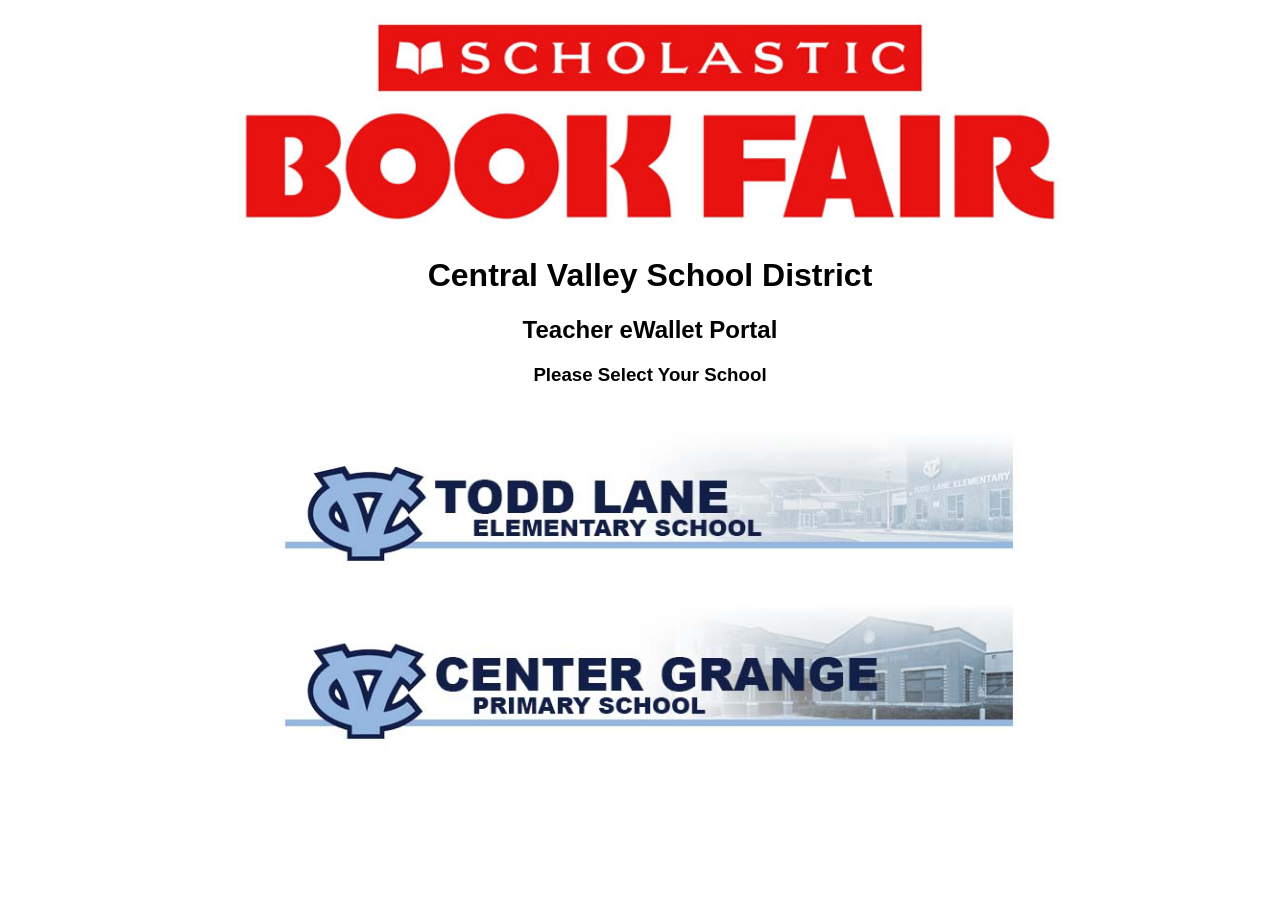
<file: index.html>
<!DOCTYPE html>
<html>

<head>
<title>Central Valley SD Book Fair</title>
<link rel="stylesheet" href="Style/style.css">
<meta name="viewport" content="width=device-width, initial-scale=1.0">
</head>

<body>
    <img src="Images/schbkfair.jpg" width="70%" height="auto">
    <h1>Central Valley School District</h1>
    <h2>Teacher eWallet Portal</h2>
    <h3>Please Select Your School</h3>
    <img src="Images/toddlane_u.jpg" alt="Todd Lane Elementary School" width="60%" height="auto">
    <a href="centergrange.html"><img src="Images/centergrange_u.jpg" alt="Center Grange Primary School" width="60%" height="auto"></a>
    
</body>

</html>
</file>
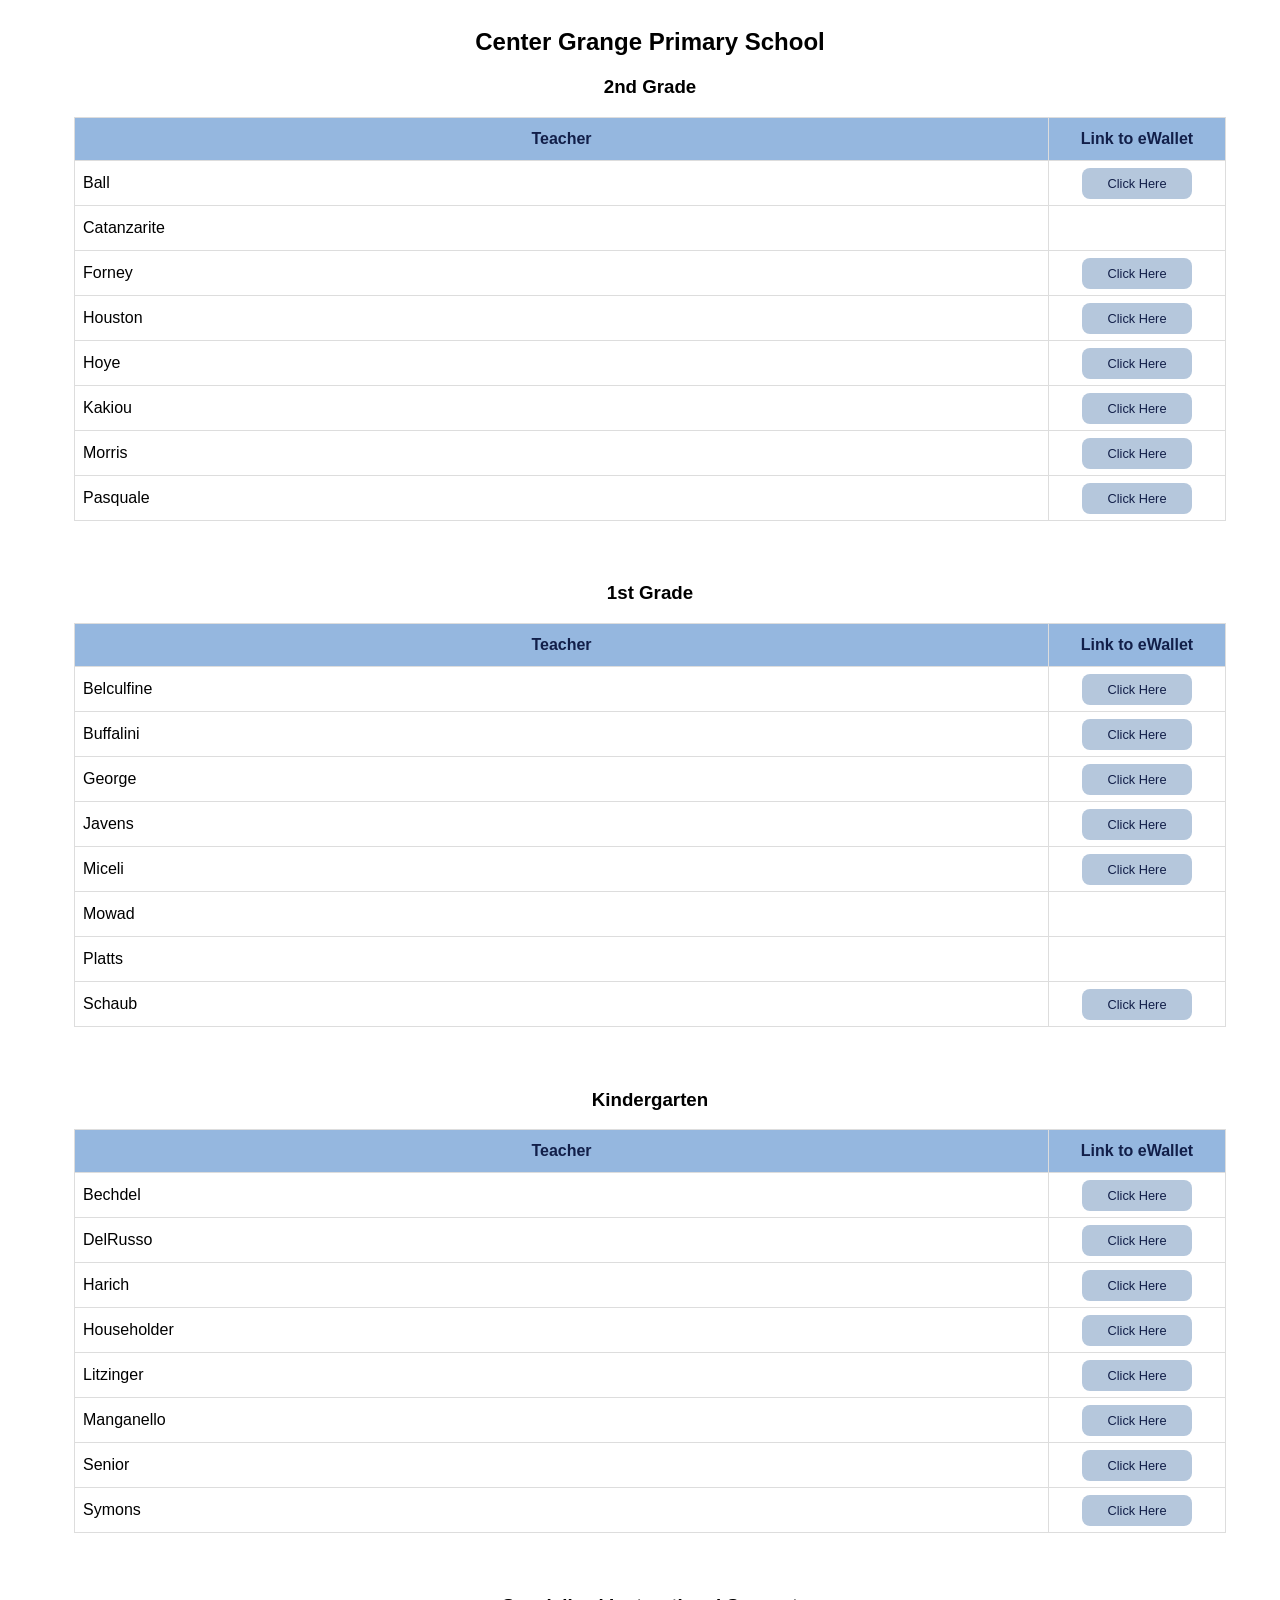
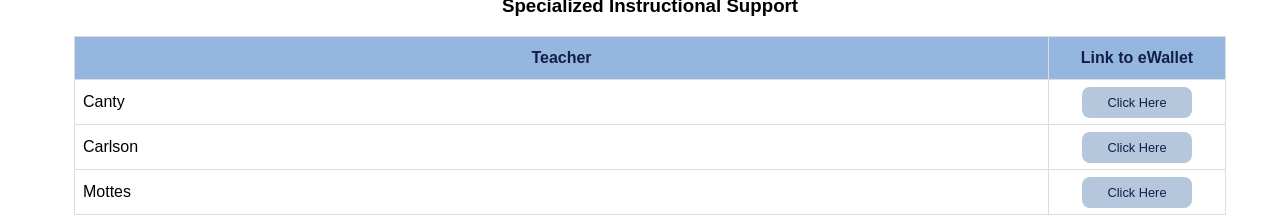
<file: centergrange.html>
<!DOCTYPE html>
<html>
<head>
    <title>Central Valley SD Book Fair</title>
    <link rel="stylesheet" href="Style/style.css">
</head>

<body>
    <h2>Center Grange Primary School</h2>
    <h3>2nd Grade</h3>
    <table>
        <tr>
            <th>Teacher</th>
            <th width="160px">Link to eWallet</th>
        </tr>
        <tr><td style="text-align: left;">Ball</td>
            <td><a href="https://shop.scholastic.com/ewallet/fund?lang=en_US&walletId=e32427f9-0eb9-4236-9dc9-80954f972f3c" class="button">Click Here</a></td></tr>
        <tr><td style="text-align: left;">Catanzarite</td>
            <td></td></tr>
        <tr><td style="text-align: left;">Forney</td>
            <td><a href="https://shop.scholastic.com/ewallet/fund?lang=en_US&walletId=1847d8cb-9efc-4d08-899d-e60a167682a0" class="button">Click Here</a></td></tr>
        <tr><td style="text-align: left;">Houston</td>
            <td><a href="https://shop.scholastic.com/ewallet/fund?lang=en_US&walletId=7d33c28c-9a28-4669-8fd3-2ee35b401236" class="button">Click Here</a></td></tr>
        <tr><td style="text-align: left;">Hoye</td>
            <td><a href="https://shop.scholastic.com/ewallet/fund?lang=en_US&walletId=6d86a112-f6e5-4dd1-9f30-5db169d26764" class="button">Click Here</a></td></tr>
        <tr><td style="text-align: left;">Kakiou</td>
            <td><a href="https://shop.scholastic.com/ewallet/fund?lang=en_US&walletId=fc0cb014-1b3c-4b06-be41-ba0e11616940" class="button">Click Here</a></td></tr>
        <tr><td style="text-align: left;">Morris</td>
            <td><a href="https://shop.scholastic.com/ewallet/fund?lang=en_US&walletId=f09b5dfd-5a48-4754-8ebe-6ebd002a0225" class="button">Click Here</a></td></tr>
        <tr><td style="text-align: left;">Pasquale</td>
            <td><a href="https://shop.scholastic.com/ewallet/fund?lang=en_US&walletId=416e0c9f-4d33-483b-ba0b-08012c2af741" class="button">Click Here</a></td></tr>
    </table>
    <pre>

    </pre>
    <h3>1st Grade</h3>
    <table>
        <tr>
            <th>Teacher</th>
            <th width="160px">Link to eWallet</th>
        </tr>
        <tr>
            <td style="text-align: left;">Belculfine</td>
            <td><a href="https://shop.scholastic.com/ewallet/fund?lang=en_US&walletId=82db7484-0013-4630-91ab-78a3d73a66af" class="button">Click Here</a></td>
        </tr>
        <tr><td style="text-align: left;">Buffalini</td>
            <td><a href="https://shop.scholastic.com/ewallet/fund?lang=en_US&walletId=7d15588c-c7f5-4481-825e-b597760f7c2e" class="button">Click Here</a></td>
        </tr>
        <tr><td style="text-align: left;">George</td>
            <td><a href="https://shop.scholastic.com/ewallet/fund?lang=en_US&walletId=8ba604b1-8fa3-4344-bce1-c890054d32a2" class="button">Click Here</a></td>
        </tr>
        <tr><td style="text-align: left;">Javens</td>
            <td><a href="https://shop.scholastic.com/ewallet/fund?lang=en_US&walletId=4fbd3df0-93c7-487d-b791-747c672e72e8" class="button">Click Here</a></td>
        </tr>
        <tr><td style="text-align: left;">Miceli</td>
            <td><a href="https://shop.scholastic.com/ewallet/fund?lang=en_US&walletId=62c55b16-0e7e-49af-98db-e6ac67485677" class="button">Click Here</a></td>
        </tr>
        <tr><td style="text-align: left;">Mowad</td>
            <td></td>
        </tr>
        <tr><td style="text-align: left;">Platts</td>
            <td></td>
        </tr>
        <tr><td style="text-align: left;">Schaub</td>
            <td><a href="https://shop.scholastic.com/ewallet/fund?lang=en_US&walletId=ce533314-dd8f-4b2d-82c0-db48894632b6" class="button">Click Here</a></td>
        </tr>
    </table>
    <pre>

    </pre>
    <h3>Kindergarten</h3>
    <table>
        <tr>
            <th>Teacher</th>
            <th width="160px">Link to eWallet</th>
        </tr>    
        <tr>
            <td style="text-align: left;">Bechdel</td>
            <td><a href="https://shop.scholastic.com/ewallet/fund?lang=en_US&walletId=5f8cb411-0d30-4df0-89de-5f734b99accb" class="button">Click Here</a></td>
        </tr>
        <tr>
            <td style="text-align: left;">DelRusso</td>
            <td><a href="https://shop.scholastic.com/ewallet/fund?lang=en_US&walletId=9727b806-8a05-487b-a8fe-b3cf71feab20" class="button">Click Here</a></td>
        </tr>
        <tr>
            <td style="text-align: left;">Harich</td>
            <td><a href="https://shop.scholastic.com/ewallet/fund?lang=en_US&walletId=89dcef22-2079-4516-af5e-68613327f6ae" class="button">Click Here</a></td>
        </tr>       
        <tr>
            <td style="text-align: left;">Householder</td>
            <td><a href="https://shop.scholastic.com/ewallet/fund?lang=en_US&walletId=cd40de2e-b12e-4e7f-bec2-88bc5c73a7b5" class="button">Click Here</a></td>
        </tr> 
        <tr>
            <td style="text-align: left;">Litzinger</td>
            <td><a href="https://shop.scholastic.com/ewallet/fund?lang=en_US&walletId=4965b815-4d0b-4ecc-852c-6998fc1f29a9" class="button">Click Here</a></td>
        </tr>  
        <tr>
            <td style="text-align: left;">Manganello</td>
            <td><a href="https://shop.scholastic.com/ewallet/fund?lang=en_US&walletId=25c6efb8-f5cb-4c0d-a9b6-c17384ce2fa2" class="button">Click Here</a></td>
        </tr>  
        <tr>
            <td style="text-align: left;">Senior</td>
            <td><a href="https://shop.scholastic.com/ewallet/fund?lang=en_US&walletId=c352a2ad-088b-4b10-8e4d-98f1f3c21e39" class="button">Click Here</a></td>
        </tr>   
        <tr>
            <td style="text-align: left;">Symons</td>
            <td><a href="https://shop.scholastic.com/ewallet/fund?lang=en_US&walletId=a85d20ce-0a71-4f85-8d1a-4fb90680f954" class="button">Click Here</a></td>
        </tr>
    </table>
    <pre>

    </pre>
    <h3>Specialized Instructional Support</h3>
    <table>
        <tr>
            <th>Teacher</th>
            <th width="160px">Link to eWallet</th>
        </tr>
        <tr>
            <td style="text-align: left;">Canty</td>
            <td><a href="https://shop.scholastic.com/ewallet/fund?lang=en_US&walletId=f56b9d00-59d3-4f4c-bd39-cb95aa28e929" class="button">Click Here</a></td>
        </tr>
        <tr>
            <td style="text-align: left;">Carlson</td>
            <td><a href="https://shop.scholastic.com/ewallet/fund?lang=en_US&walletId=2b099d6c-ab0c-40ba-87b0-3b7001b828ef" class="button">Click Here</a></td>
        </tr>
        <tr>
            <td style="text-align: left;">Mottes</td>
            <td><a href="https://shop.scholastic.com/ewallet/fund?lang=en_US&walletId=2a9d0276-a14b-4499-b469-792a10b9d444" class="button">Click Here</a></td>
        </tr>
    </table>
    
</body>
</html>
</file>
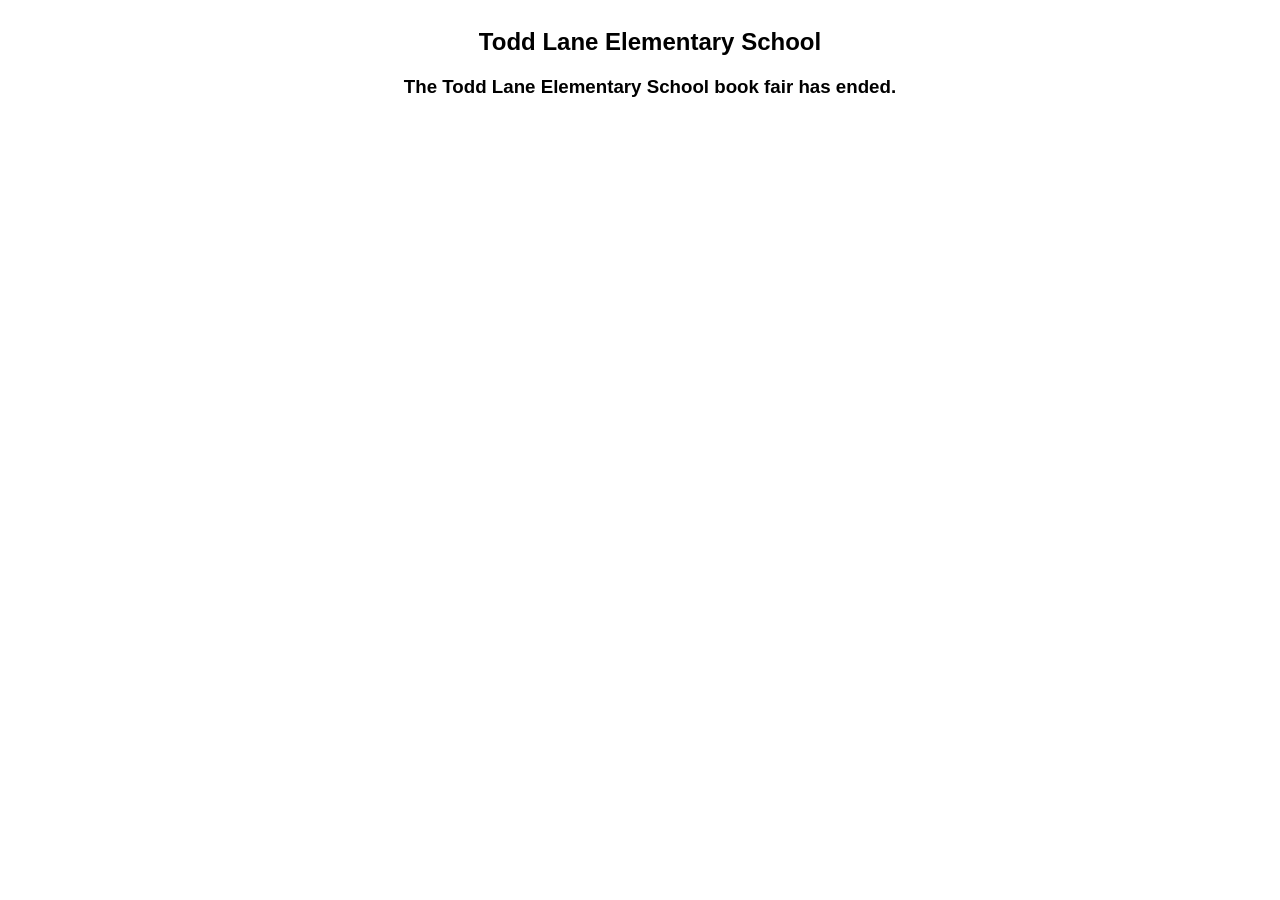
<file: toddlane.html>
<!DOCTYPE html>
<html>
<head>
    <title>Central Valley SD Book Fair</title>
    <link rel="stylesheet" href="Style/style.css">
    <meta name="viewport" content="width=device-width, initial-scale=1.0">
</head>

<body>
    <h2>Todd Lane Elementary School</h2>
    <h3>The Todd Lane Elementary School book fair has ended.</h3>
</body>
</html>
</file>
<file: Style/style.css>
body {
    display: inline-block;
    width: 100%;
    text-align: center;
    font-family: Arial, Helvetica, sans-serif;
    margin-left: auto;
    margin-right: auto;
    padding-left: 10px;
    padding-right: 10px;
}

.device {
    padding: 20px;
    color: white;
}

/* Phone */
@media only screen and (max-width: 600px) {
    .device {background: red;}
}
/* Tablet - Portrait */
@media only screen and (min-width: 600px) {
    .device {background: yellow;}
}
/* Tablet - Landscape */
@media only screen and (min-width: 768px) {
    .device {background: green;}
}
/* Laptop or Desktop */
@media only screen and (min-width: 992px) {
    .device {background: blue;}
}

.button {
    background-color: #b5c7dc;
    color: #121f49;
    border-radius: 8px;
    border: none;
    font-size: 0.8em;
    text-decoration: none;
    padding: 8px 25px;
    text-align: center;
    transition-duration: 0.4s;
    cursor: pointer;
}

.button:hover {
    background-color: #121f49;
    color: #dddddd;
}

table {
    border-collapse: collapse;
    margin-left: auto;
    margin-right: auto;
    width: 90%;
}

td, th {
    border: 1px solid #dddddd;
    padding: 8px;
}

th {
    padding-top: 12px;
    padding-bottom: 12px;
    text-align: center;
    background-color: #95b7df;
    color: #121f49;
}

td {
    text-align: center;
    height: 28px;
}
</file>
